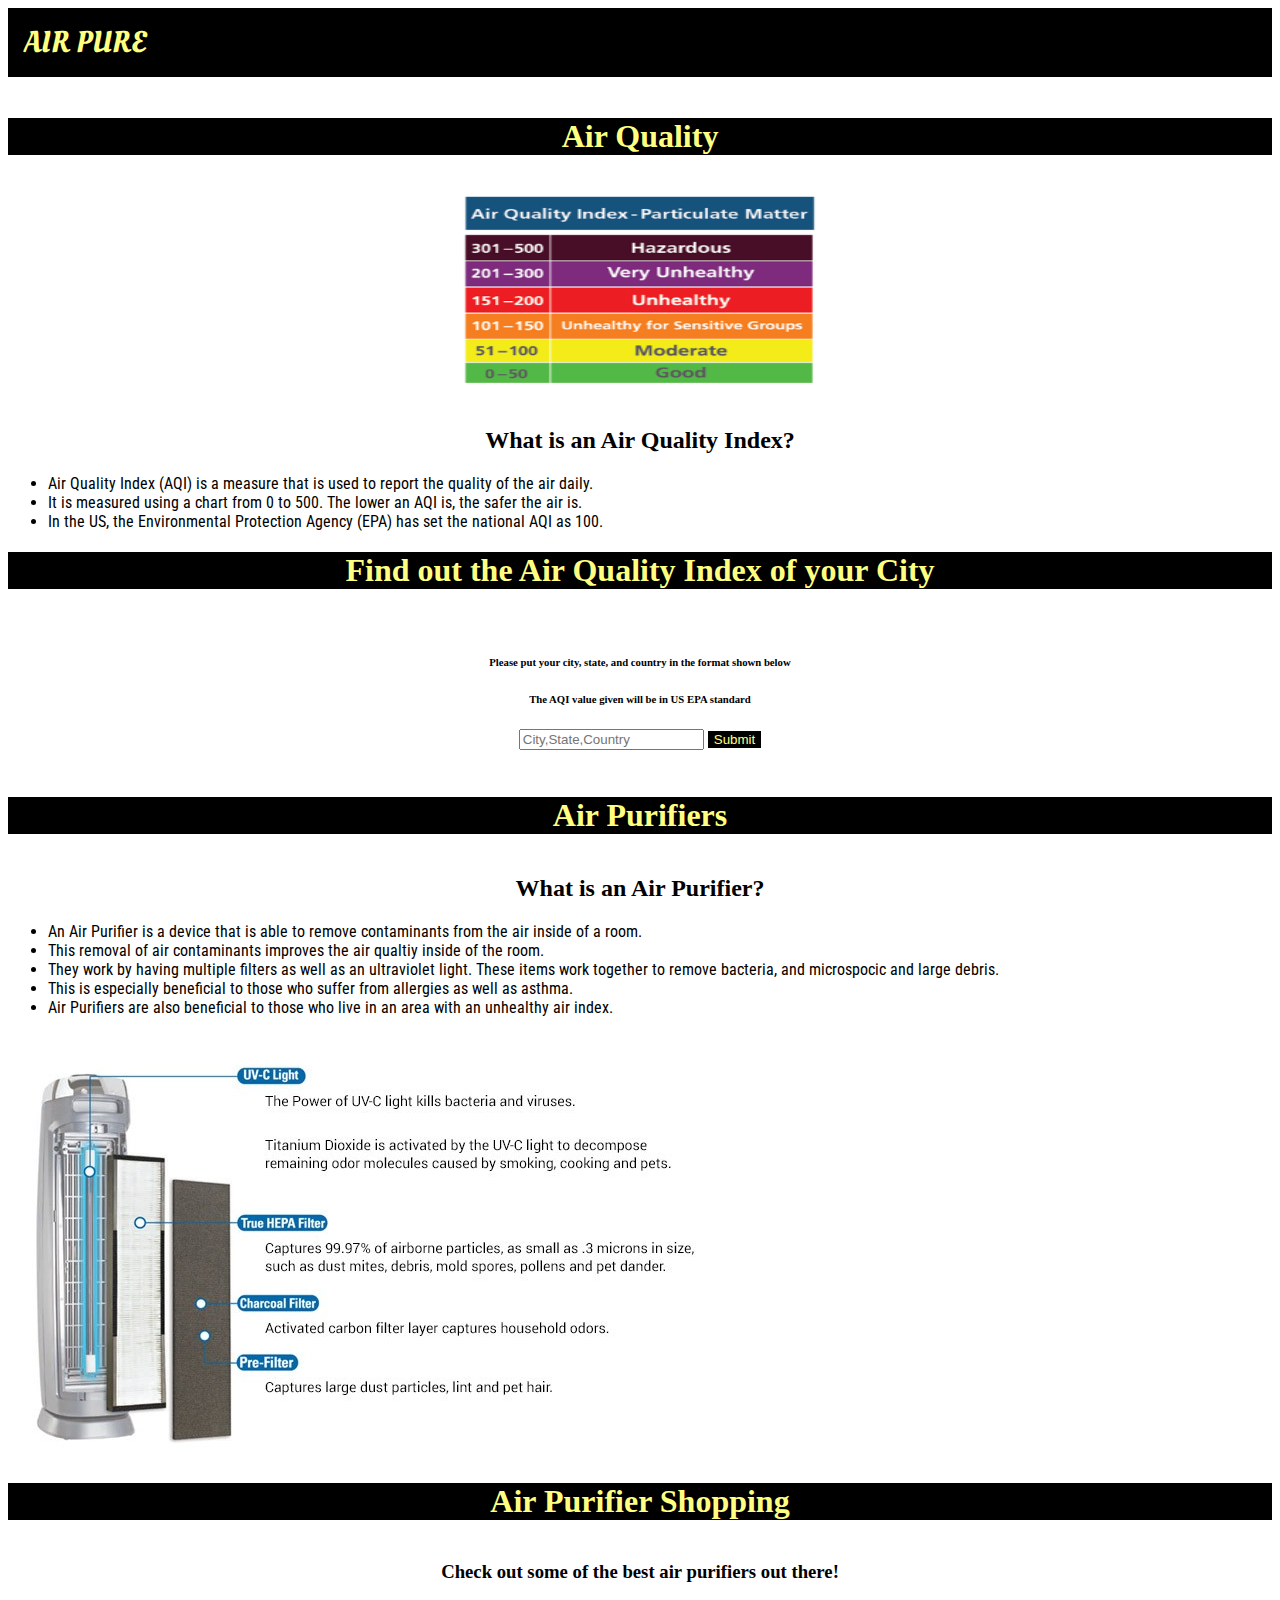
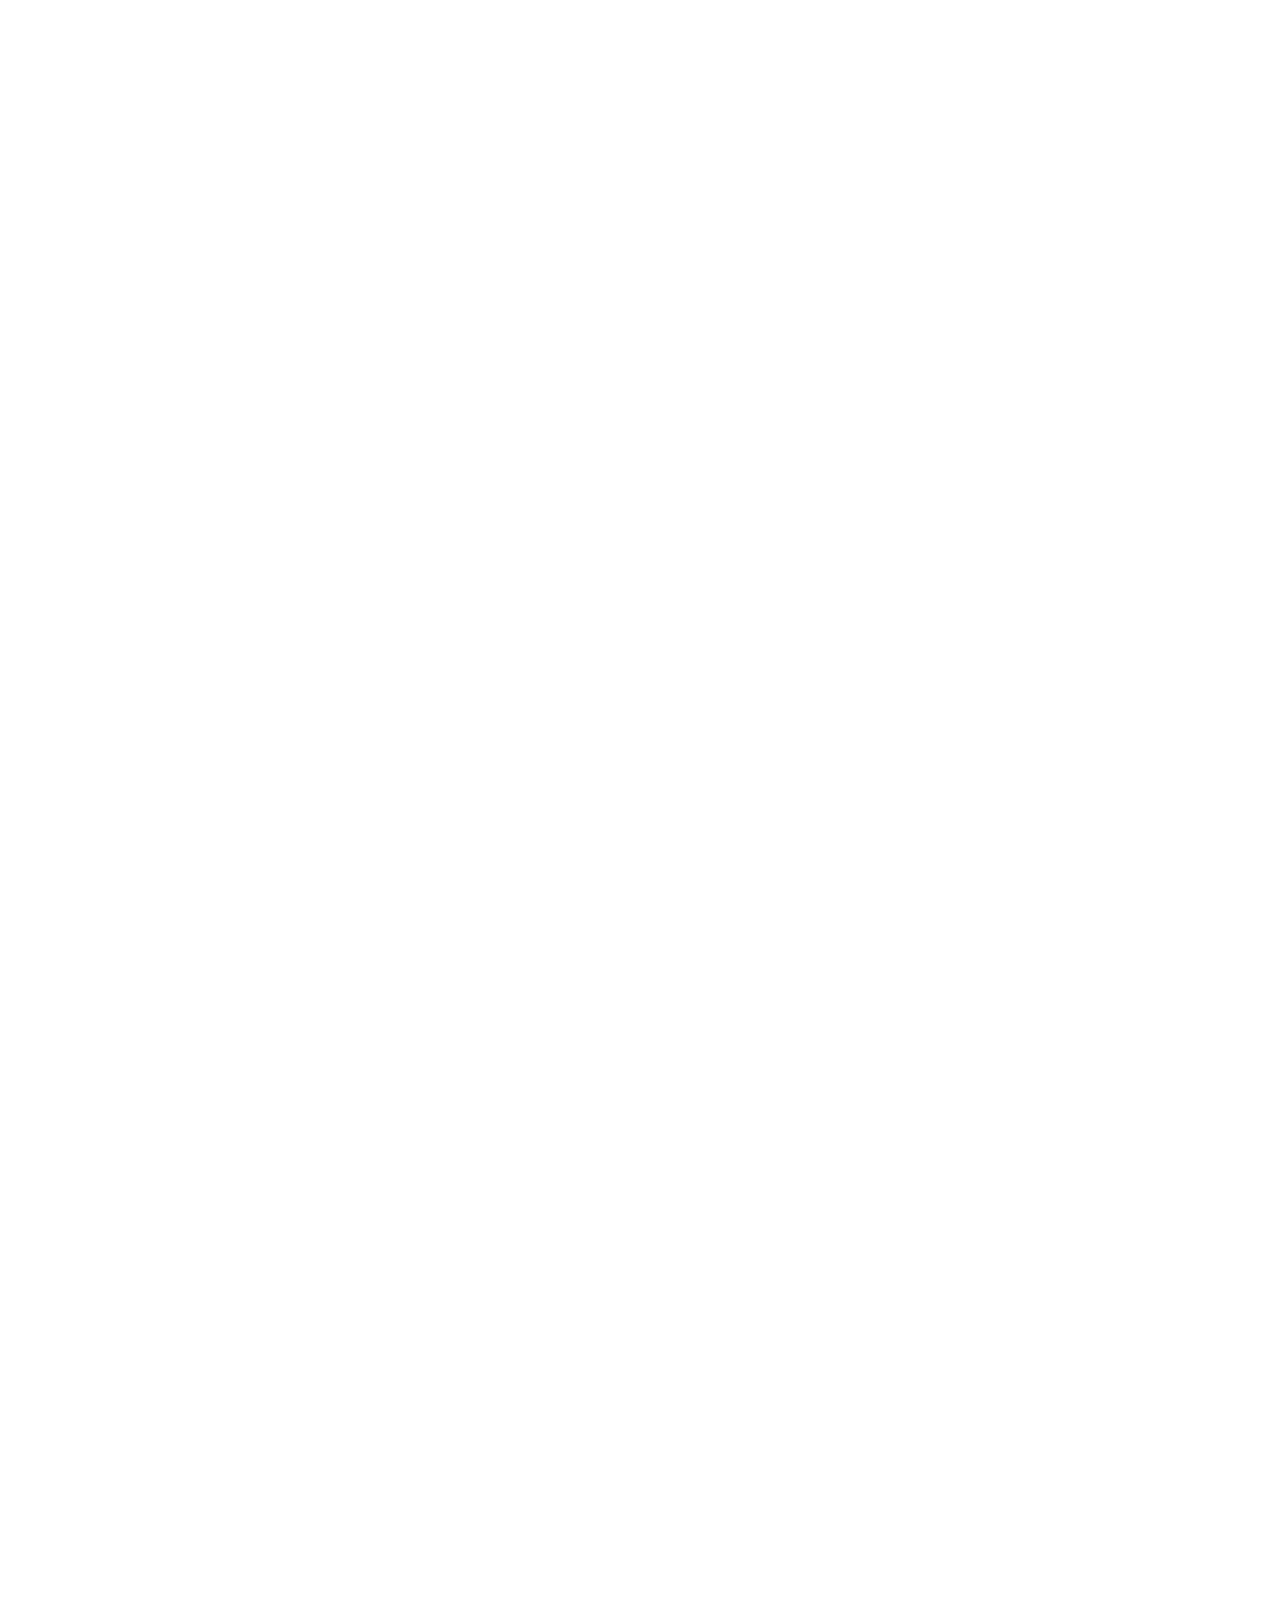
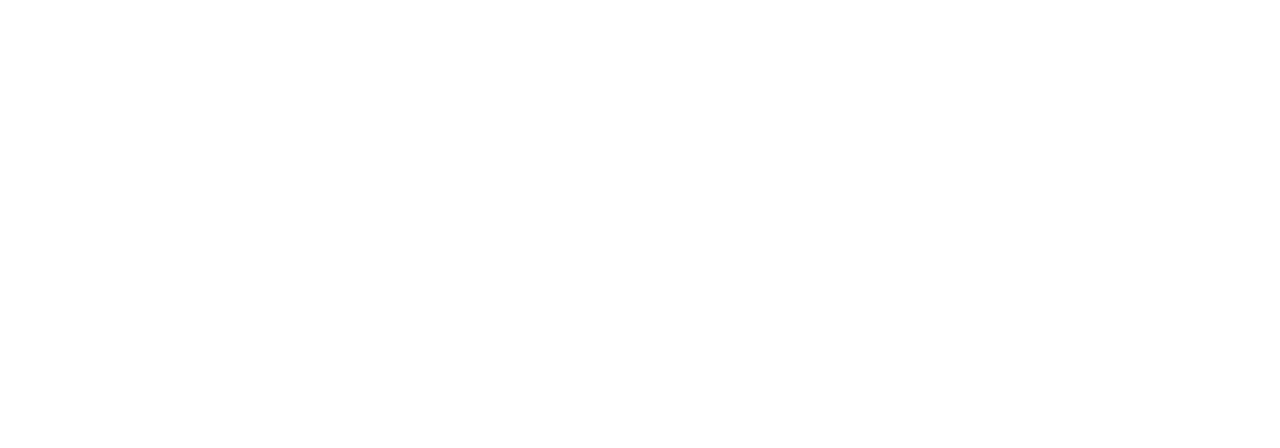
<file: index.html>
<!DOCTYPE html>
<html>
    <head>
        
        <!--Amimate.CSS-->
        <link rel="stylesheet" type = "text/css" href="https://cdnjs.cloudflare.com/ajax/libs/animate.css/3.5.2/animate.min.css">
        
        <!--WOW.js-->
        <script src=https://cdnjs.cloudflare.com/ajax/libs/wow/1.1.2/wow.min.js></script>
        <script>
            new WOW().init();
        </script>
    
        <!--FontAwesome-->
	    <link rel="stylesheet" href="https://use.fontawesome.com/releases/v5.4.1/css/all.css" integrity="sha384-5sAR7xN1Nv6T6+dT2mhtzEpVJvfS3NScPQTrOxhwjIuvcA67KV2R5Jz6kr4abQsz" crossorigin="anonymous">
    
        <!--Bootstrap CSS-->
        <link rel="stylesheet" href="https://stackpath.bootstrapcdn.com/bootstrap/4.1.3/css/bootstrap.min.css" integrity="sha384-MCw98/SFnGE8fJT3GXwEOngsV7Zt27NXFoaoApmYm81iuXoPkFOJwJ8ERdknLPMO" crossorigin="anonymous">

        <!--Stylesheet-->
        <link rel="stylesheet" type="text/css" href="style.css">
        
        <!--Google Fonts-->
        <link href="https://fonts.googleapis.com/css?family=Oleo+Script" rel="stylesheet">
        <link href="https://fonts.googleapis.com/css?family=Roboto+Condensed" rel="stylesheet">
    
        <title>Air Pure</title>
    </head>
    
    <body>
        
        <div class="topnav navbar-fixed-top">
            <center>
                <a class="active" href="#">AIR PURE</a>
            </center>
        </div>
        
        <div class = "airQuality">
            <center>
                <h1>Air Quality</h1>
            </center>
            <div class="container">
                <div class="row">
                    <div class="col-lg-6 col-xs-12 col-sm-12"> 
                        <div id = "picture1">
                            <center><img src = "Air_Quality_Image_2.png"></center>
                        </div>
                    </div>
                    <div class = "col-lg-6 col-xs-12 col-sm-12">
                        <div class = "airQualityInformation">
                            <center>
                                <h2>What is an Air Quality Index?</h2>
                            </center>
                            <ul>
                                <li>Air Quality Index (AQI) is a measure that is used to report the quality of the air daily.</li>
                                <li>It is measured using a chart from 0 to 500. The lower an AQI is, the safer the air is.</li>
                                <li>In the US, the Environmental Protection Agency (EPA) has set the national AQI as 100.</li>
                            </ul>
                        </div>
                    </div>
                </div>
            </div>
        </div>
        
        
    
        <div class = "findYourAQI">
            <center>
                <h1><bold>Find out the Air Quality Index of your City</bold></h1>
                <div class = "searchBar" style="padding-top: 20px">
                    <h6 style="padding: 0 40 0 40">Please put your city, state, and country in the format shown below</h6>
                    <h6 style="padding: 0 40 0 40">The AQI value given will be in US EPA standard</h6>
                    <input type = "text" placeholder = "City,State,Country" id="userInput">
                    <button class="btn btn-primary" id="submit" onclick="SearchFunction()">Submit</button>
                </div>
                <div id = "result">
                    <p style="padding-top: 9px" id="AQI"></p>
                </div>
            </center>
        </div>
        
        

        <div class = "airPurifierInformation">
            <center> 
                <h1>Air Purifiers</h1>
            </center>
            <div class = "container">
                <div class="row">
                    <div class = "col-lg-6">
                        <div class= "airPurifierInformation">
                            <center>
                                <h2 style="padding-top: 20px">What is an Air Purifier?</h2>
                            </center>
                            <ul>
                                <li>An Air Purifier is a device that is able to remove contaminants from the air inside of a room.</li>
                                <li>This removal of air contaminants improves the air qualtiy inside of the room.</li>
                                <li>They work by having multiple filters as well as an ultraviolet light. These items work together to remove bacteria, and microspocic and large debris.</li>
                                <li>This is especially beneficial to those who suffer from allergies as well as asthma.</li>
                                <li>Air Purifiers are also beneficial to those who live in an area with an unhealthy air index.</li>
                            </ul>
                        </div>
                    </div>
                    <div class = "col-lg-6">
                        <div id = "picture2">
                            <img src = "airpurifier.jpg">
                        </div>
                    </div>
                </div>
            </div>
        </div> 
        
        
        
        <div class = "airPurifierShopping">
            <center>
                <h1>Air Purifier Shopping</h1>
                <h3 style="padding: 20px 0 20px 0">Check out some of the best air purifiers out there!</h3>
            </center>
            <div class= "row" style="padding: 0 15px 0 15px">
                <div class="col-lg-3 col-md-6 col-sm-12 col-xs-12 wow slideInLeft">
                    <div style="padding-bottom: 10px" class="airPureCard">
                        <center>
                            <div class="panel panel-default text-center">
                                <div class="panel-heading">
                                    <h4>Levoit Compact Air Purifier</h4>
                                </div>
                                <div class="panel-body">
                                    <img src="levoit.jpg">
                                </div>
                                <div class="panel-footer">
                                    <a href = "levoit.html"><button class = "btn btn-primary">See More</button></a>
                                </div>
                            </div> 
                        </center>
                    </div>
                </div>
                <div class="col-lg-3 col-md-6 col-sm-12 col-xs-12 wow slideInUp">
                    <div style="padding-bottom: 10px" class="airPureCard">
                        <center>
                            <div class="panel panel-default text-center">
                                <div class="panel-heading">
                                    <h4>Philips Smart Air Purifier</h4>
                                </div>
                                <div class="panel-body">
                                    <img src="air.jpg">
                                </div>
                                <div class="panel-footer">
                                    <button class = "btn btn-primary">See More</button>
                                </div>
                            </div> 
                        </center>
                    </div>
                </div>
                <div class="col-lg-3 col-md-6 col-sm-12 col-xs-12 wow slideInUp">
                    <div style="padding-bottom: 10px" class="airPureCard">
                        <center>
                            <div class="panel panel-default text-center">
                                <div class="panel-heading">
                                    <h4>The PARTU Air Purifier</h4>
                                </div>
                                <div class="panel-body">
                                    <img src="PARTU.jpg">
                                </div>
                                <div class="panel-footer">
                                    <button class = "btn btn-primary">See More</button>
                                </div>
                            </div> 
                        </center>
                    </div>
                </div>
                <div class="col-lg-3 col-md-6 col-sm-12 col-xs-12 wow slideInRight">
                    <div style="padding-bottom: 10px" class="airPureCard">
                        <center>
                            <div class="panel panel-default text-center">
                                <div class="panel-heading">
                                    <h4>Molekule Air Purifier</h4>
                                </div>
                                <div class="panel-body">
                                    <img src="molekule.jpg">
                                </div>
                                <div class="panel-footer">
                                    <button class = "btn btn-primary">See More</button>
                                </div>
                            </div> 
                        </center>
                    </div>
                </div>
            </div>
        </div>
        
        <!--Bootstrap-->
	    <script src="https://code.jquery.com/jquery-3.3.1.slim.min.js" integrity="sha384-q8i/X+965DzO0rT7abK41JStQIAqVgRVzpbzo5smXKp4YfRvH+8abtTE1Pi6jizo" crossorigin="anonymous"></script>
	    <script src="https://cdnjs.cloudflare.com/ajax/libs/popper.js/1.14.3/umd/popper.min.js" integrity="sha384-ZMP7rVo3mIykV+2+9J3UJ46jBk0WLaUAdn689aCwoqbBJiSnjAK/l8WvCWPIPm49" crossorigin="anonymous"></script>
	    <script src="https://stackpath.bootstrapcdn.com/bootstrap/4.1.3/js/bootstrap.min.js" integrity="sha384-ChfqqxuZUCnJSK3+MXmPNIyE6ZbWh2IMqE241rYiqJxyMiZ6OW/JmZQ5stwEULTy" crossorigin="anonymous"></script>

	    <!--Scripts-->
	    <script type="text/javascript" src="script.js"></script>
	    
    </body>
</html>
</file>
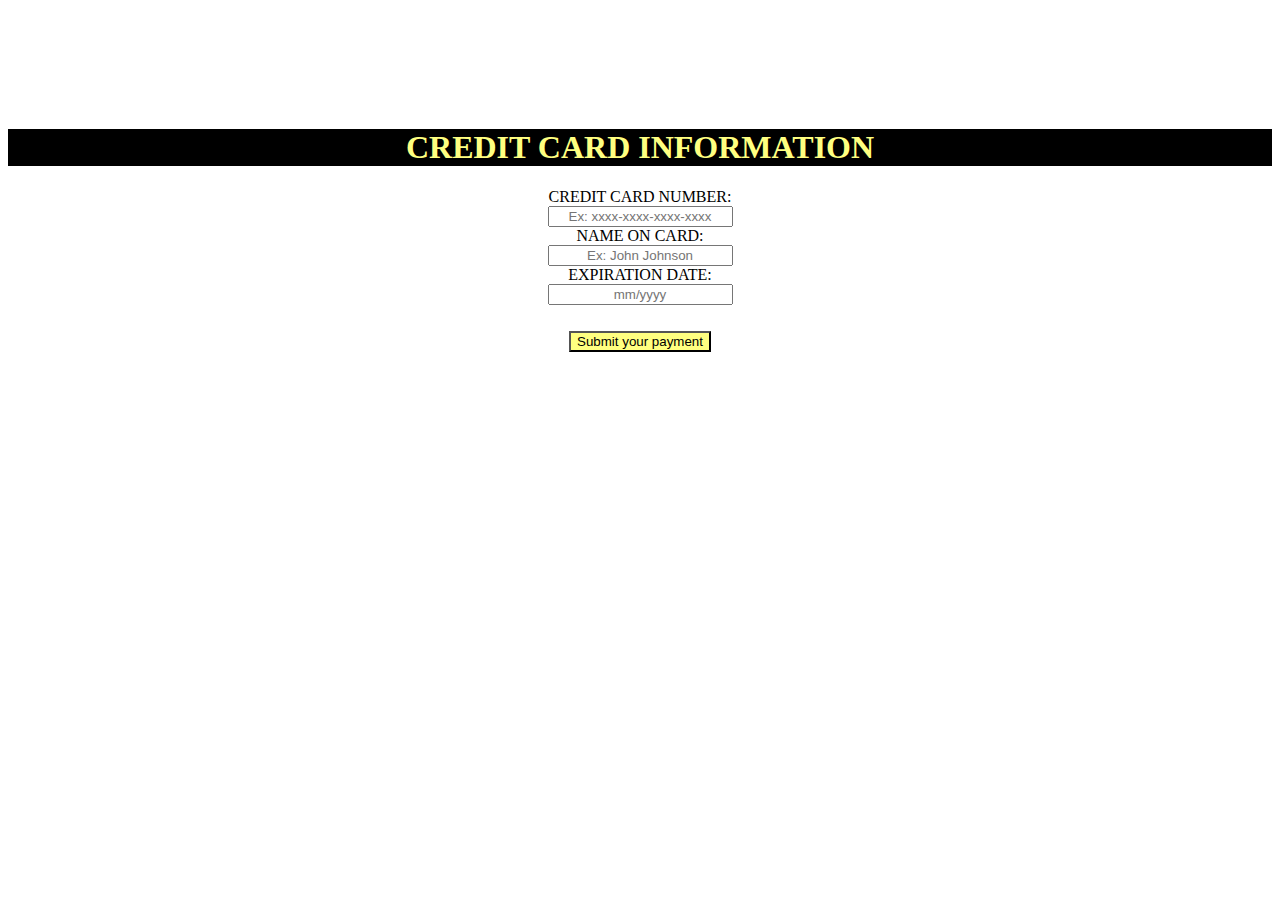
<file: credit_card.html>
<!DOCtpye html>
    
    <html>
        
        <head>
             <!--FontAwesome-->
	        <link rel="stylesheet" href="https://use.fontawesome.com/releases/v5.4.1/css/all.css" integrity="sha384-5sAR7xN1Nv6T6+dT2mhtzEpVJvfS3NScPQTrOxhwjIuvcA67KV2R5Jz6kr4abQsz" crossorigin="anonymous">
    
            <!--Bootstrap CSS-->
            <link rel="stylesheet" href="https://stackpath.bootstrapcdn.com/bootstrap/4.1.3/css/bootstrap.min.css" integrity="sha384-MCw98/SFnGE8fJT3GXwEOngsV7Zt27NXFoaoApmYm81iuXoPkFOJwJ8ERdknLPMO" crossorigin="anonymous">

            <!--Stylesheet-->
            <link rel="stylesheet" type="text/css" href="style.css">
        
            <!--Google Fonts-->
            <link href="https://fonts.googleapis.com/css?family=Oleo+Script" rel="stylesheet">
            <link href="https://fonts.googleapis.com/css?family=Roboto+Condensed" rel="stylesheet">
    
        <title>Air Pure</title>
        </head>
        
        <body>
            <div class="creditCardPayment" id="creditCardPayment" style="padding: 100px 0 0 0">       
                <center>
                    <h1>CREDIT CARD INFORMATION</h1>
                    <form class="donateForm">
                        CREDIT CARD NUMBER: <br>
                        <input style="text-align: center; color: #80bfff" type="text" name="creditCard#" placeholder="Ex: xxxx-xxxx-xxxx-xxxx"><br>
                        NAME ON CARD: <br>
                        <input style="text-align: center; color: #80bfff" type="text" name="nameOnCard" placeholder="Ex: John Johnson"><br>
                        EXPIRATION DATE: <br>
                        <input style="text-align: center; color: #80bfff" type="text" name="expirationDate" placeholder="mm/yyyy"><br>
                    </form>
                    <div class="submitButton" style="padding: 10px 0 0 0">
                        <button class="btn btn-primary">Submit your payment</button>
                    </div>
                </center>
            </div>
        </body>
    </html>
</file>
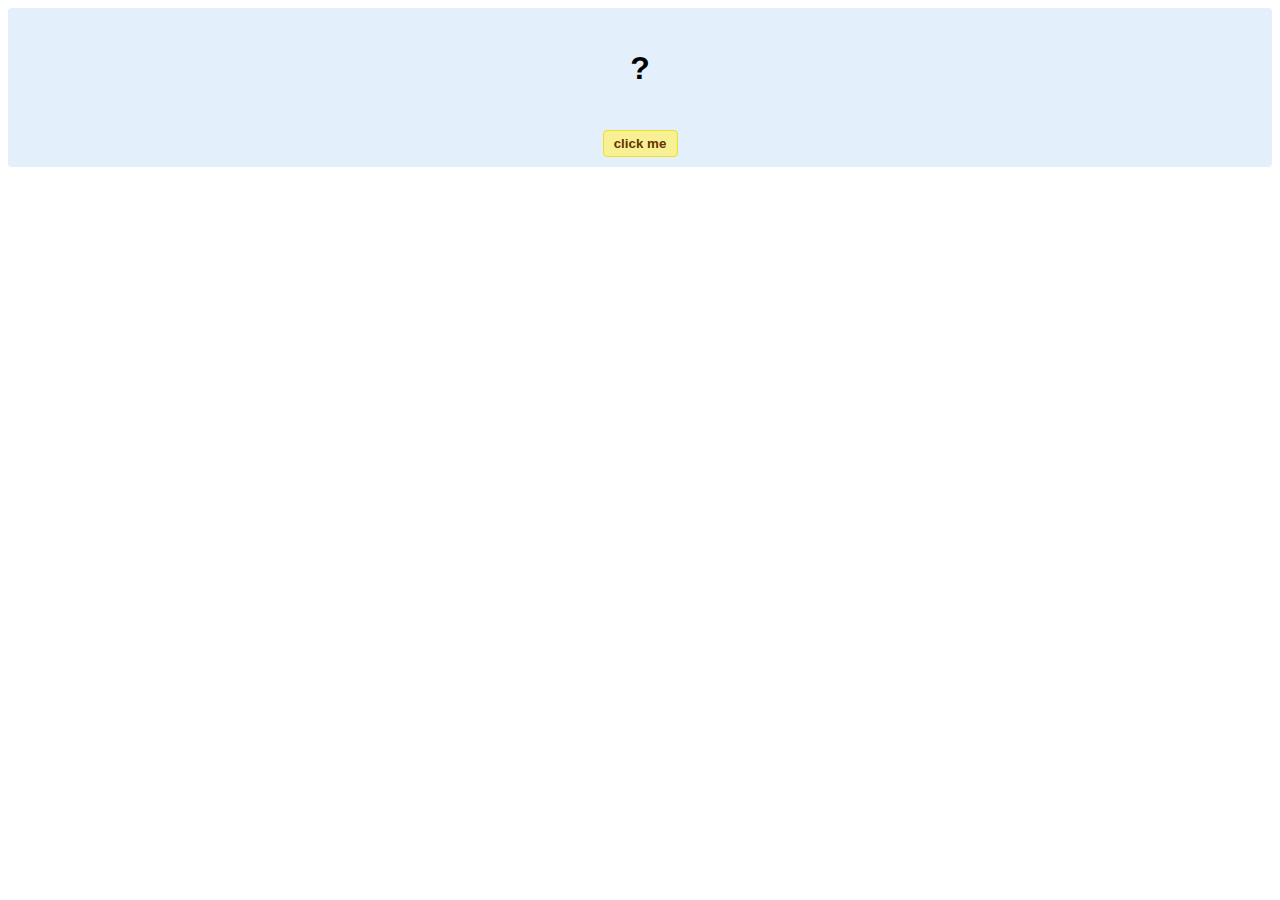
<file: hello-world.html>
<!DOCTYPE html>
<!-- HTML5 Hello world by kirupa - http://www.kirupa.com/html5/getting_your_feet_wet_html5_pg1.htm -->
<html lang="en-us">

<head>
<meta charset="utf-8">
<title>Hello...</title>
<style type="text/css">
#mainContent {
	font-family: Arial, Helvetica, sans-serif;
	font-size: xx-large;
	font-weight: bold;
	background-color: #E3F0FB;
	border-radius: 4px;
	padding: 10px;
	text-align: center;
}
.buttonStyle {
	border-radius: 4px;
	border: thin solid #F0E020;
	padding: 5px;
	background-color: #F8F094;
	font-family: "Segoe UI", Tahoma, Geneva, Verdana, sans-serif;
	font-weight: bold;
	color: #663300;
	width: 75px;
}

.buttonStyle:hover {
	border: thin solid #FFCC00;
	background-color: #FCF9D6;
	color: #996633;
	cursor: pointer;
}
.buttonStyle:active {
	border: thin solid #99CC00;
	background-color: #F5FFD2;
	color: #669900;
	cursor: pointer;
}

</style>
</head>

<body>
<div id="mainContent">
<p id="helloText">?</p>
<button id="clickButton" class="buttonStyle">click me</button>
</div>
<script> 
var myButton = document.getElementById("clickButton");
var myText = document.getElementById("helloText");

myButton.addEventListener('click', doSomething, false)

function doSomething() {
	myText.textContent = "hello, world!";
}
</script>

</body>
</html>
</file>
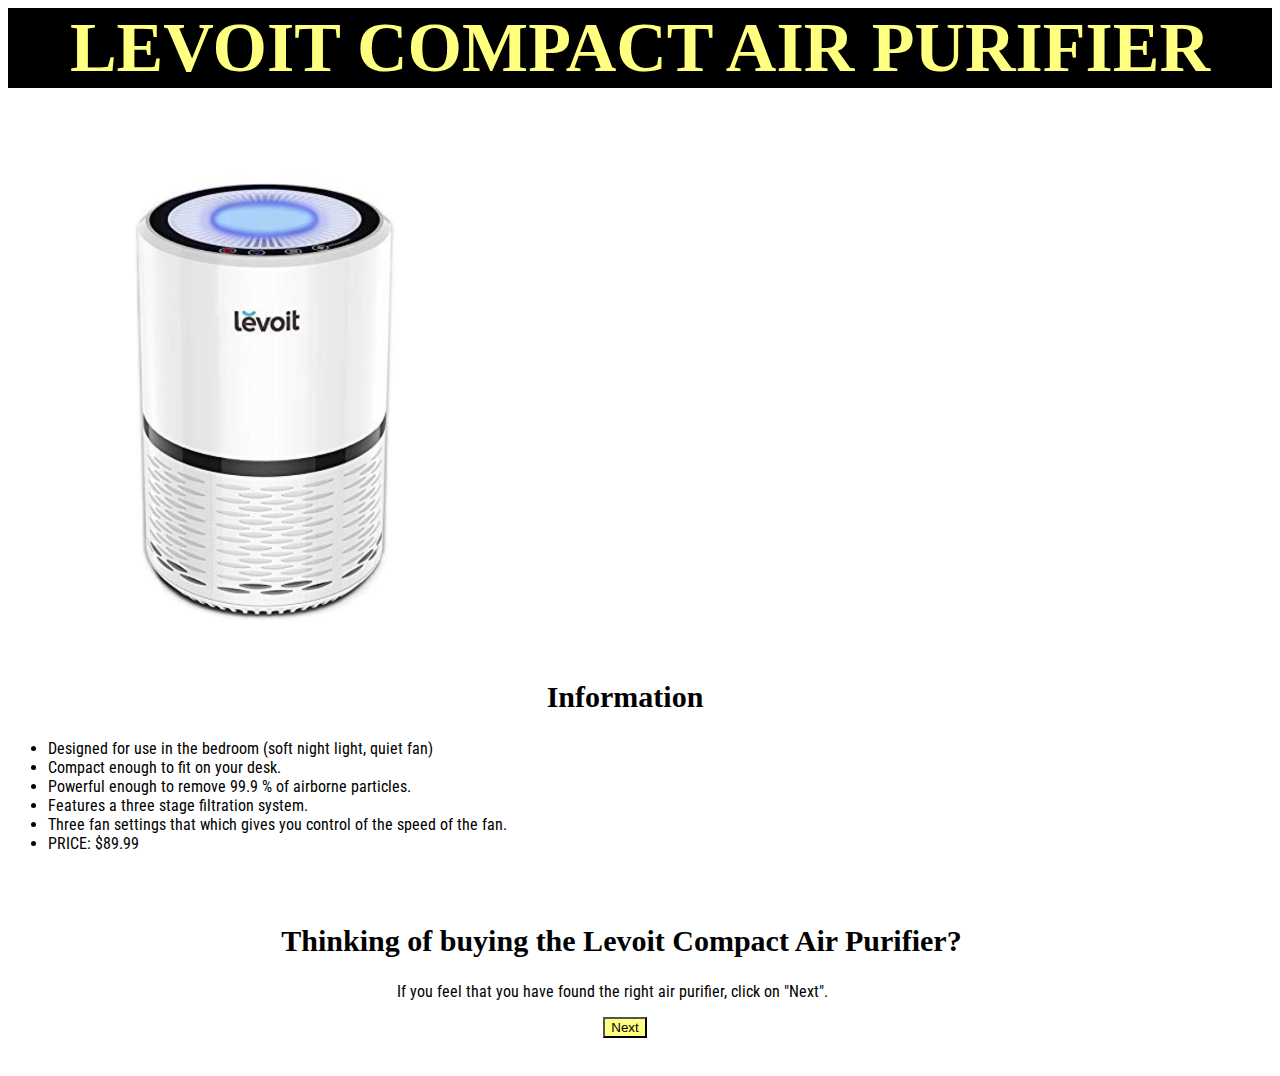
<file: levoit.html>
<!DOCtpye html>

    <html>
        
        <head>
            <!--FontAwesome-->
	        <link rel="stylesheet" href="https://use.fontawesome.com/releases/v5.4.1/css/all.css" integrity="sha384-5sAR7xN1Nv6T6+dT2mhtzEpVJvfS3NScPQTrOxhwjIuvcA67KV2R5Jz6kr4abQsz" crossorigin="anonymous">
    
            <!--Bootstrap CSS-->
            <link rel="stylesheet" href="https://stackpath.bootstrapcdn.com/bootstrap/4.1.3/css/bootstrap.min.css" integrity="sha384-MCw98/SFnGE8fJT3GXwEOngsV7Zt27NXFoaoApmYm81iuXoPkFOJwJ8ERdknLPMO" crossorigin="anonymous">

            <!--Stylesheet-->
            <link rel="stylesheet" type="text/css" href="style.css">
        
            <!--Google Fonts-->
            <link href="https://fonts.googleapis.com/css?family=Oleo+Script" rel="stylesheet">
            <link href="https://fonts.googleapis.com/css?family=Roboto+Condensed" rel="stylesheet">
    
            <title>Air Pure</title>   
        </head>
        
        <body>
        <div class="adoptCocoa">
            <h1 style="font-size: 70px !important; text-align: center">LEVOIT COMPACT AIR PURIFIER</h2>
            <div class="row" style="padding: 0 30px 30px 0">
                <div class="col-lg-4 col-md-4" style="padding-top: 40px">
                    <img src="lev.jpg" style="height: 450px; width: 450px; padding-left:35px;">
                </div>
                <div class="col-lg-4 col-md-4" style="padding: 30px 0 0 0">
                    <center><h2 style="font-size: 30px">Information</h2></center>
                    <ul>
                        <li>
                            Designed for use in the bedroom (soft night light, quiet fan)
                        </li>
                        <li>
                            Compact enough to fit on your desk.
                        </li>
                        <li>
                           Powerful enough to remove 99.9 % of airborne particles.
                        </li>
                        <li>
                            Features a three stage filtration system.
                        </li>
                        <li>
                            Three fan settings that which gives you control of the speed of the fan.
                        </li>
                        <li>
                          PRICE: $89.99  
                        </li>
                    </ul>
                </div>
                <div class="col-lg-4 col-md-4" style="padding: 30px 0 0 0">
                    <center><h2 style="font-size: 30px; padding-right: 7px">Thinking of buying the Levoit Compact Air Purifier?</h2></center>
                    <center><p style="padding: 0 25px 0 0"><bold>If you feel that you have found the right air purifier, click on "Next".</bold></p>
                        <a href="credit_card.html"><button class="btn btn-primary">Next</button></a>
                    </center>
                </div>
            </div>
        </div>  
        </body>
    </html>
</file>
<file: style.css>
h1:hover {    
    background-color: #ffff80;
    color: black;
    transition: 600ms ease-in-out;
}


li  {
    font-family: 'Roboto Condensed', sans-serif;
}
p {
    font-family: 'Roboto Condensed', sans-serif;
}
/* NAVBAR */

.topnav {
    background: black;
    overflow: hidden;
}

.topnav a {
  float: left;
  color: #ffff80;
  text-align: center;
  padding: 14px 16px;
  text-decoration: none;
  font-size: 30px;
  font-family: 'Oleo Script', cursive;
}

.topnav a:hover {
  transition: ease-in-out 600ms;
  background-color: #ffff80;
  color: black;
}

.airQuality {
   padding-top: 20px;
   background-color: white;
}

#submit {
    background-color: black;
    color: #ffff80;
    border: none;
}

#submit:hover {
    color: black;
    background-color: #ffff80;
    transition: ease-in-out 600ms;
}

h1 {
    
    color: #ffff80;
    background-color: black;
}

/* Panels */ 

.panel {
    border-style: solid;
    border-color: grey;
    border-width: 2px;
    border-bottom-left-radius: 2%;
    border-bottom-right-radius: 2%;
    border-top-left-radius: 2%;
    border-top-right-radius: 2%;
}
.panel-heading {
    border-top-left-radius: 3% !important;
    border-top-right-radius: 3%;
}
.panel-heading h4 {
    color: #ffff80;           
    font-size: 33px;
    text-align: center;
    padding: 10px;
    font-weight: bold;
    background: black;
}

.panel p {
    padding: 15px;   
    color: black;
    font-weight: normal;
}

.panel-footer {
    padding: 10px 0 10px 0;
    background-color: #b3b3b3;
    border-bottom-left-radius: 3%;
    border-bottom-right-radius: 3%;
}

.panel .btn {
    background-color: #ffff80;
    color: black;
}

.panel .btn:hover {
    background-color: black;
    color: #ffff80;
    transition: 600ms ease-in-out;
}

.btn {
    background-color: #ffff80;
    color: black;
}

.btn:hover {
    background-color: black;
    color: #ffff80;
    transition: 600ms ease-in-out;
}
</file>
